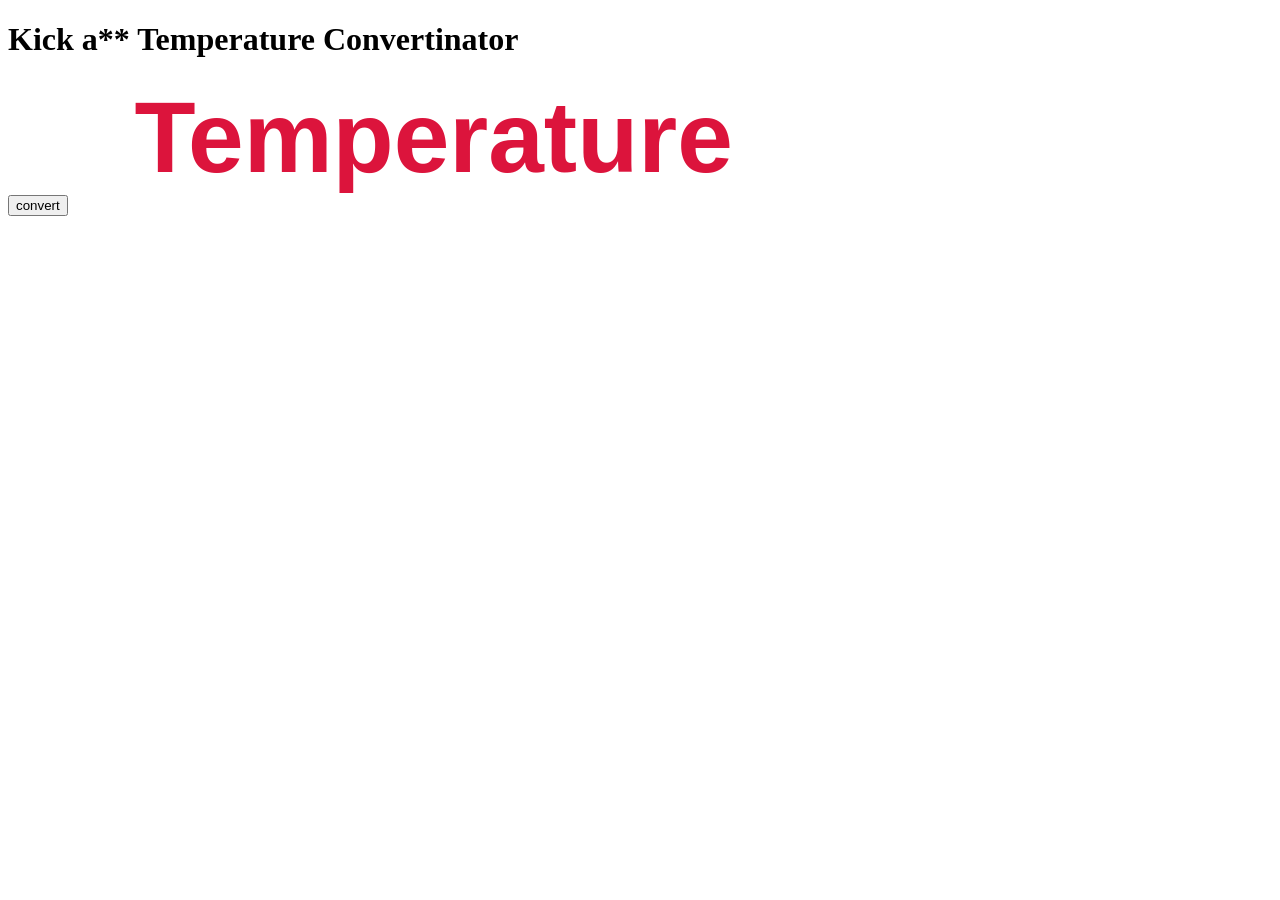
<file: assignment2.html>
<!DOCTYPE html>
<html lang="en">
<head>
    <meta charset="UTF-8">
    <meta name="viewport" content="width=device-width, initial-scale=1.0">
    <link rel="stylesheet" href="assignment2.css">
    <title>Assignment2</title>
</head>
<body>
    <h1>Kick a** Temperature Convertinator</h1>
    
    <form class="result">
            <div>
                <label>Temperature</label>
                   
                
            </div>
    </form>
    <button onclick="convert()">convert</button>
    
    <div class="result" id="results">
    </div>

    

    <script src="./assignment2.js"></script>


</body>
</html>
</file>
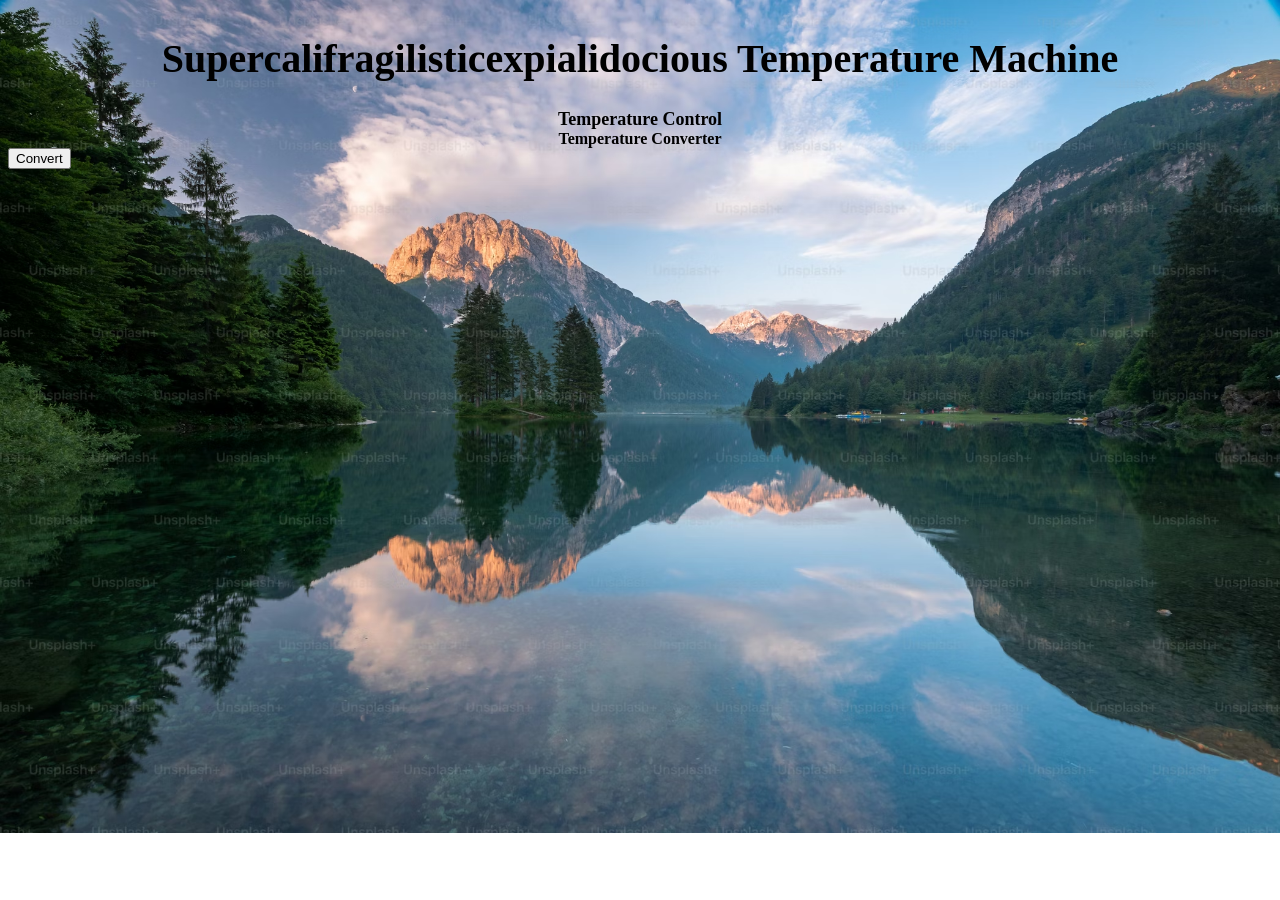
<file: assignment3.html>
<!DOCTYPE html>
<html lang="en">
<head>
    <meta charset="UTF-8">
    <meta name="viewport" content="width=device-width, initial-scale=1.0">
    <link rel="stylesheet" href="assignment3.css">
    <title>Temperature</title>
</head>
<body>
    <div class="title">
        <h1>Supercalifragilisticexpialidocious Temperature Machine</h1>
    </div>   
    <div class="container">
        <label>Temperature Control</label>
    </div>
    <div class="temp-control">
        <label>Temperature Converter</label>
    </div>
    <div>
        <button onclick="startConvert()">Convert</button>
    </div>
    <div class="result" id="results">
       
    </div>
    


    <script src="./assignment3.js"></script>
    
</body>
</html>
</file>
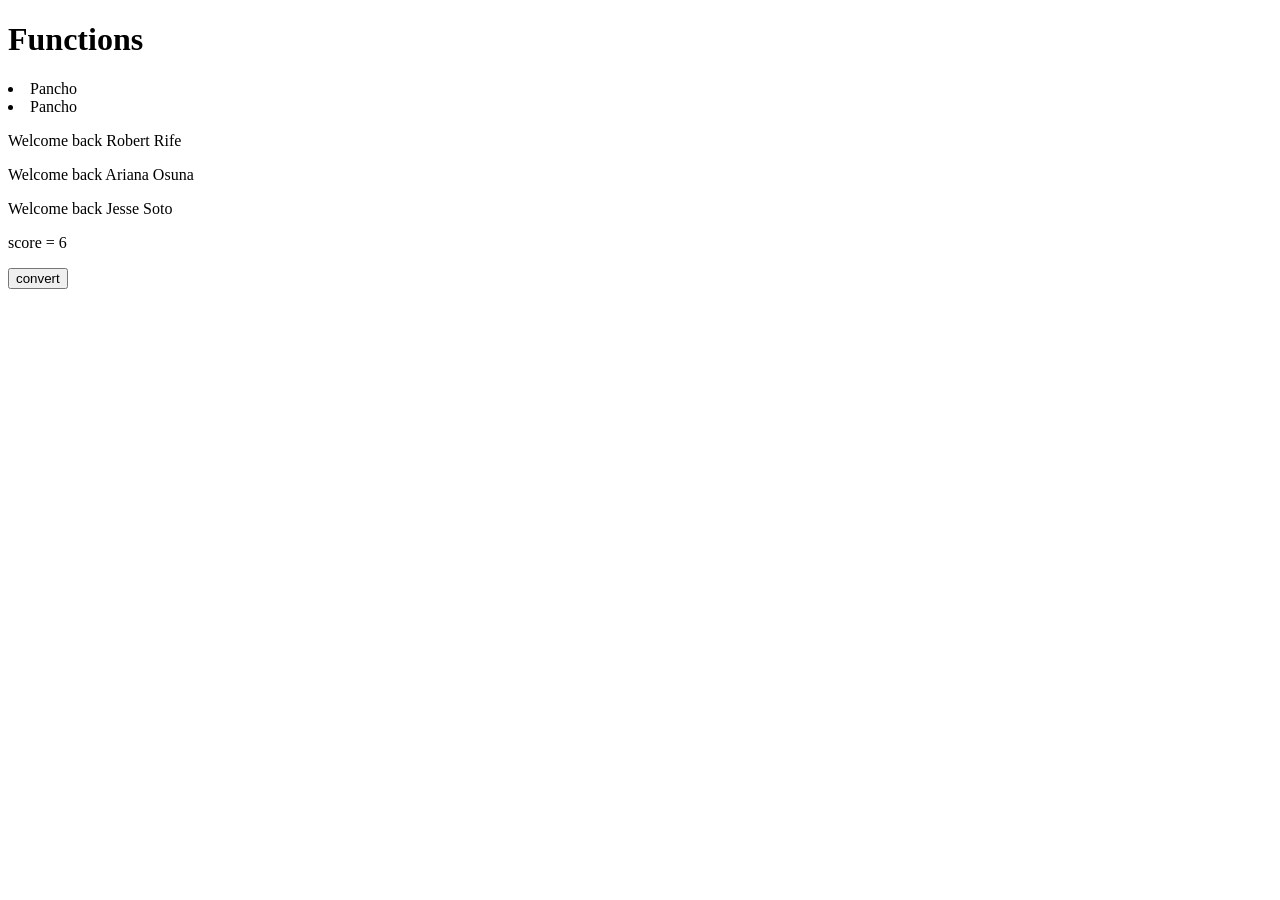
<file: functions.html>
<!DOCTYPE html>
<html lang="en">
<head>
    <meta charset="UTF-8">
    <meta name="viewport" content="width=device-width, initial-scale=1.0">
    <title>JS</title>
</head>
<body>
    <h1>Functions</h1>
    
    <div id="results">

    </div>

    <button onclick="convert">convert</button>

    <script src="./scripts/functions.js"></script>


</body>
</html>
</file>
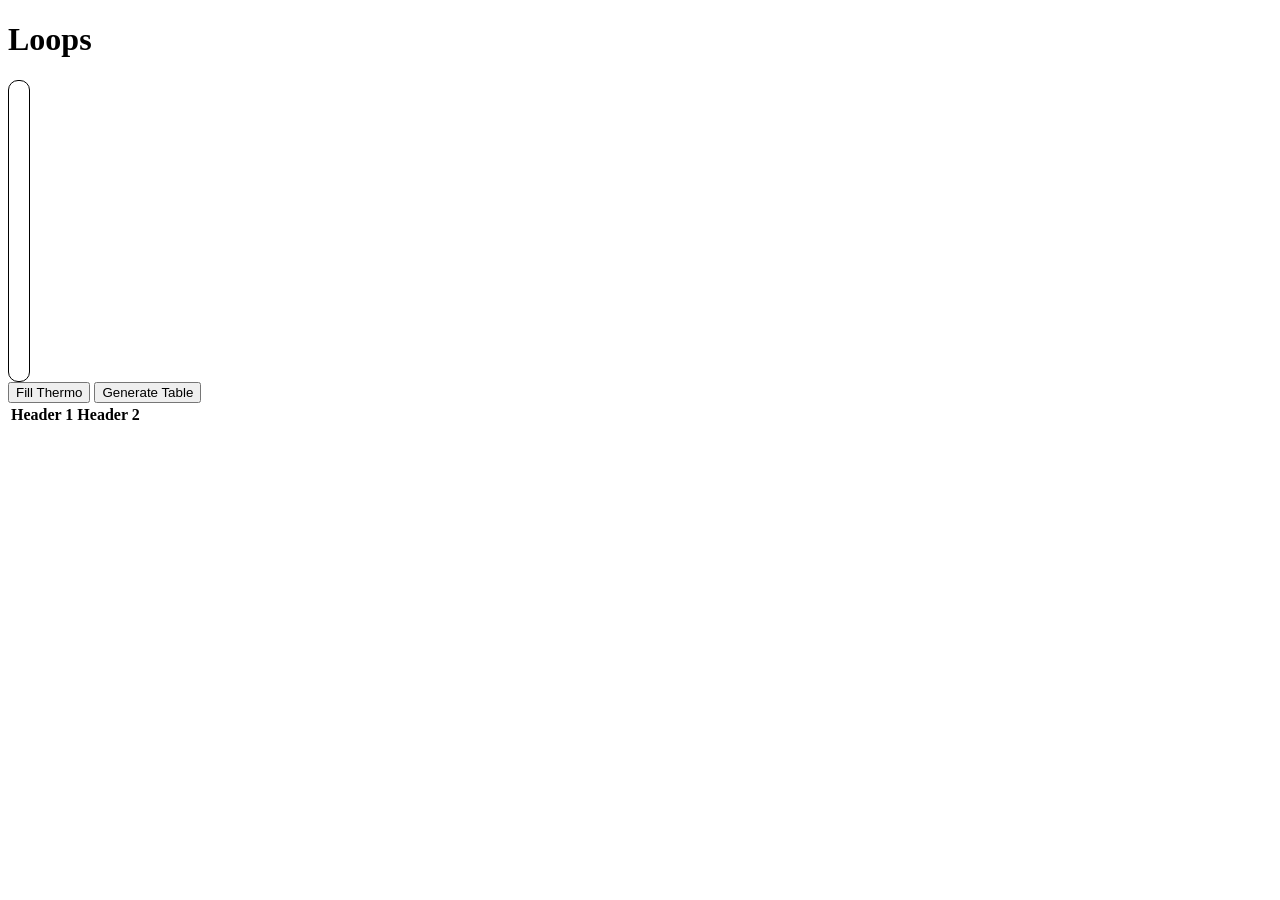
<file: loops.html>
<!DOCTYPE html>
<html lang="en">
<head>
    <meta charset="UTF-8">
    <meta name="viewport" content="width=device-width, initial-scale=1.0">
    <link rel="stylesheet" href="mystyle.css">
    <title>Document</title>
</head>
<body>
    <h1>Loops</h1>

    <div id="thermo">

    </div>
    <button onclick="fillThermo()">Fill Thermo</button>
    <button onclick="generateTable()">Generate Table</button>
    <table>
        <thead>
            <th>Header 1</th>
            <th>Header 2</th>
        </thead>
        <tbody id="temps">
<!-- js will inject code -->
        </tbody>
    </table>


    <script src="./scripts/loops.js"></script>
</body>
</html>
</file>
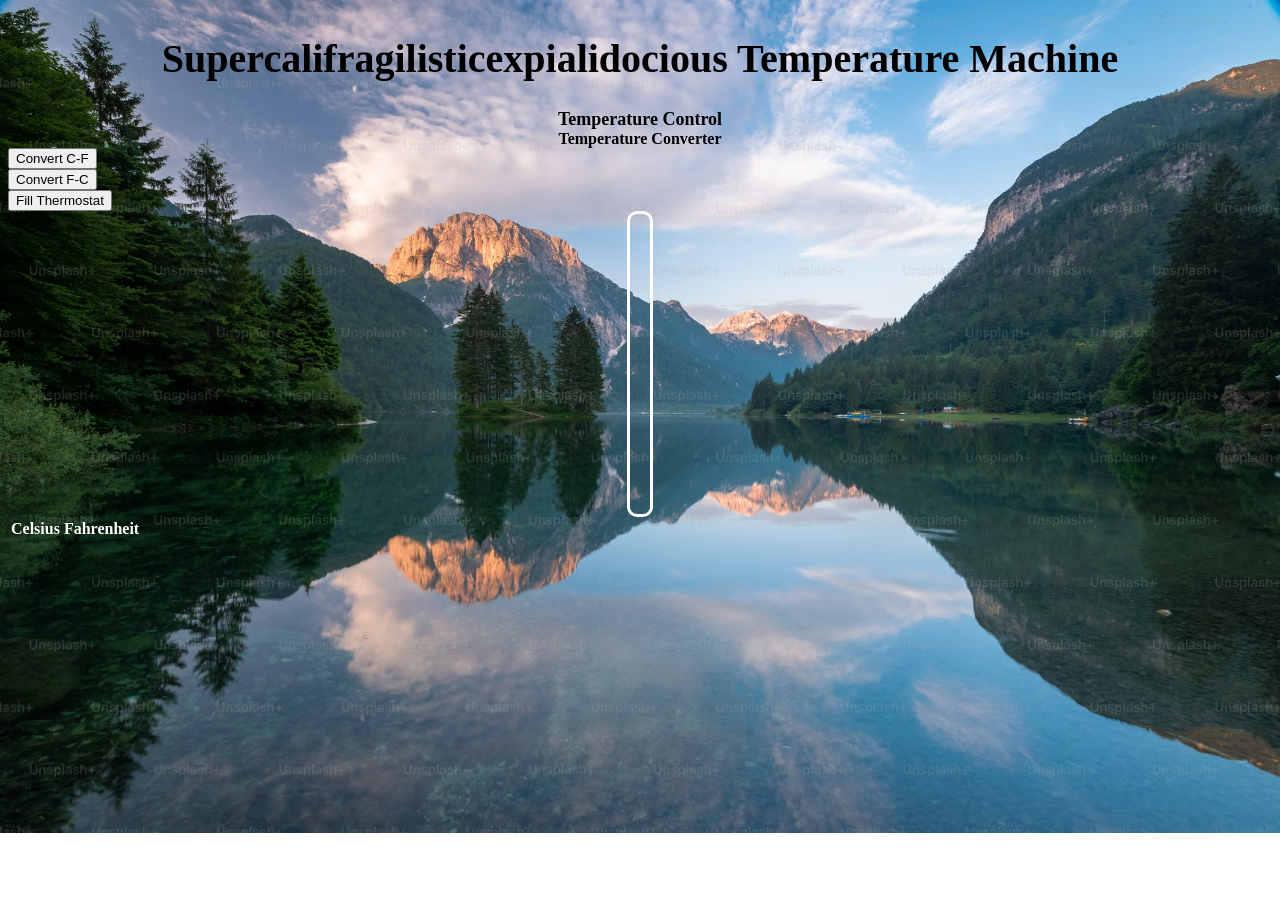
<file: final/final.html>
<!DOCTYPE html>
<html lang="en">
<head>
    <meta charset="UTF-8">
    <meta name="viewport" content="width=device-width, initial-scale=1.0">
    <title></title>
    <link rel="stylesheet" href="final.css">
</head>
<body><body>
    <div class="title">
        <h1>Supercalifragilisticexpialidocious Temperature Machine</h1>
    </div>   
    <div class="container">
        <label>Temperature Control</label>
    </div>
    <div class="temp-control">
        <label>Temperature Converter</label>
    </div>
    <div>
        <button onclick="celsiusFahrenheit()">Convert C-F</button>
    
    </div>

    <div>
        <button onclick="fahrenheitCelsius()">Convert F-C</button>
    </div>
    <div>
        <button onclick="fillThermo()">Fill Thermostat</button>
    </div>
    <div id="thermo">
        
    </div>

    <div class="result" id="results">

    </div>
    <div class="tables">
        <table>
            <thead>
                <th>Celsius</th>
                <th>Fahrenheit</th>
            </thead>
            <tbody id="temps">

            </tbody>
        </table>
    </div>


    <script src="final.js"></script>
    
</body>
</html>
</file>
<file: assignment2.css>
.result{
    display: flex;
    margin-left: auto;
    margin-right: auto;
    justify-content: space-between;
    width: 80%;
    font-family: 'Trebuchet MS', 'Lucida Sans Unicode', 'Lucida Grande', 'Lucida Sans', Arial, sans-serif;
    font-weight: bolder;
    font-size: 100px;
    color: crimson;
}
</file>
<file: assignment3.css>
img{
    max-width: 100%;
}
body{
    background-image: url(back.avif);
    background-size: cover;
    background-repeat: no-repeat;
}
.title{
    display: flex;
    width: 80%;
    color: rgb(0, 0, 0);
    margin-left: auto;
    margin-right: auto;
    justify-content: center;
    font-size: 20px;
    
}
.container{
    width: 50%;
    justify-content: center;
    display: flex;
    margin-left: auto;
    margin-right: auto;
    font-size: 18px;
    font-weight: bolder;
}

.temp-control{
    display: flex;
    margin-left: auto;
    margin-right: auto;
    width: 80%;
    justify-content: center;
    color: rgb(0, 0, 0);
    font-weight: bolder;
}
.btn{
    display: flex;
    width: 80%;
    margin-left: auto;
    margin-right: auto;
    justify-content: center;
}
.result{
    color: rgb(67, 0, 125);
    display: flex;
    width: 80%;
    margin-left: auto;
    margin-right: auto;
    justify-content: center;
}
</file>
<file: mystyle.css>
#thermo{
    border: 1px solid black;
    height: 300px;
    width: 20px;
    border-radius: 10px;

}
.level{
    height: 9%;
    background-color: red;
    margin-top: 2px;

}
</file>
<file: final/final.css>
img{
    max-width: 100%;
}
body{
    background-image: url(back.avif);
    background-size: cover;
    background-repeat: no-repeat;
}
.title{
    display: flex;
    width: 80%;
    color: rgb(0, 0, 0);
    margin-left: auto;
    margin-right: auto;
    justify-content: center;
    font-size: 20px;
    
}
.container{
    width: 50%;
    justify-content: center;
    display: flex;
    margin-left: auto;
    margin-right: auto;
    font-size: 18px;
    font-weight: bolder;
}

.temp-control{
    display: flex;
    margin-left: auto;
    margin-right: auto;
    width: 80%;
    justify-content: center;
    color: rgb(0, 0, 0);
    font-weight: bolder;
}
.btn{
    display: flex;
    width: 80%;
    margin-left: auto;
    margin-right: auto;
    justify-content: center;
}
.result{
    color: rgb(255, 255, 255);
    font-size: 50px;
    display: flex;
    width: 80%;
    margin-left: auto;
    margin-right: auto;
    justify-content: center;
}
.tables{
    color: white;
}
#thermo{
    display: flex;
    width: 80%;
    margin-left: auto;
    margin-right: auto;
    border: 3px solid rgb(255, 255, 255);
    height: 300px;
    width: 20px;
    border-radius: 10px;
}

.level{
    height: 9%;
    background-color: red;
    margin-top: 2px;

}
</file>
